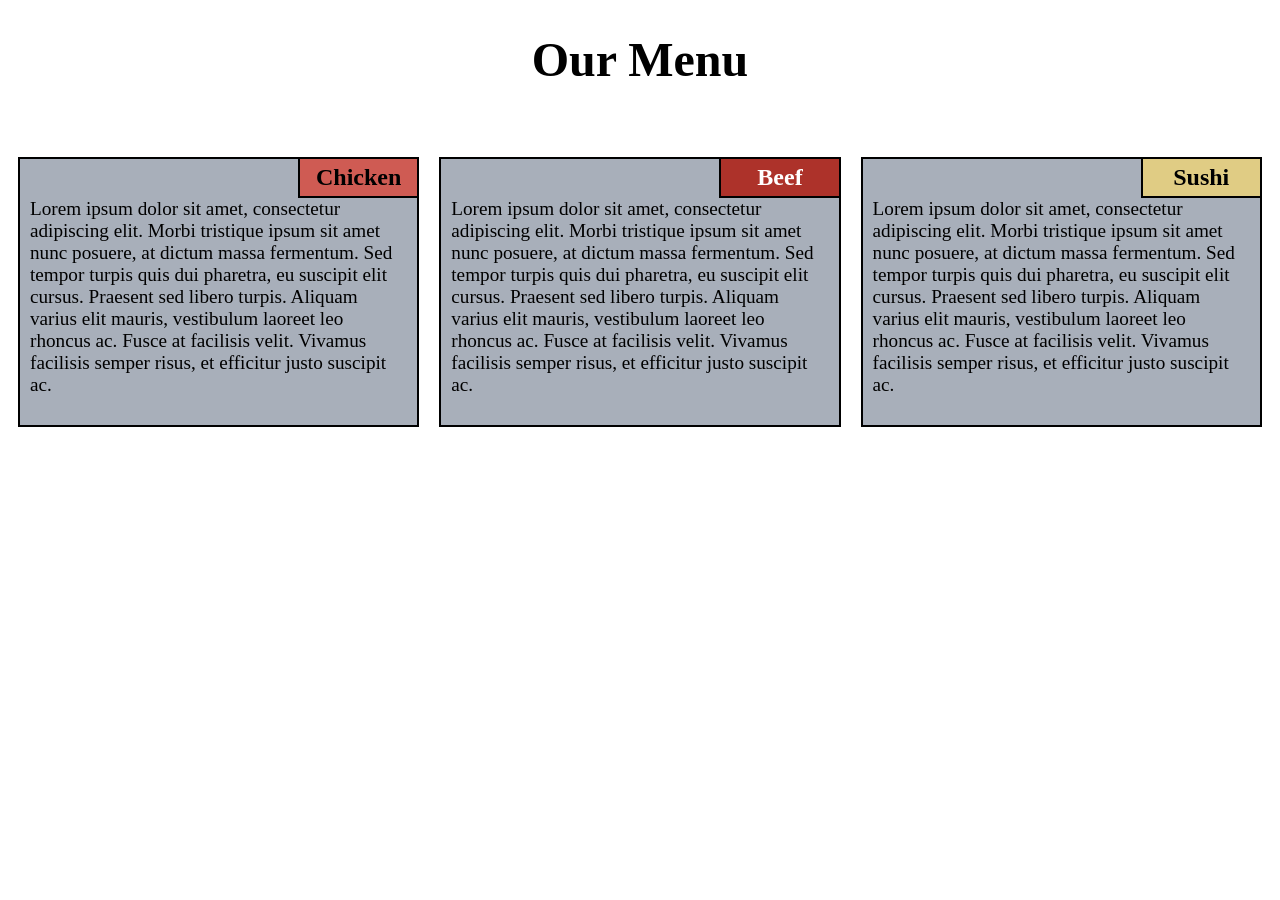
<file: module2_solution/index.html>
<!doctype html>
<html>
<head>
	<meta charset="utf-8">
	<meta name="viewport" content="width=device-width, initial-scale=1">
	<link rel="stylesheet" type="text/css" href="style.css">
	<title>Module 2 Soltion</title>
</head>
<body>
	<h1> Our Menu </h1>
	<div class="row">
		<div class="container col-lg-4 col-md-6 col-sm-12">
			<section>
				<div id="chicken">
					Chicken
				</div>
				<p>
					Lorem ipsum dolor sit amet, consectetur adipiscing elit. Morbi tristique ipsum sit amet nunc posuere, at dictum massa fermentum. Sed tempor turpis quis dui pharetra, eu suscipit elit cursus. Praesent sed libero turpis. Aliquam varius elit mauris, vestibulum laoreet leo rhoncus ac. Fusce at facilisis velit. Vivamus facilisis semper risus, et efficitur justo suscipit ac. 
				</p>
			</section>
		</div>
		<div class="container col-lg-4 col-md-6 col-sm-12">
			<section>
				<div id="beef">
					Beef
				</div>
				<p> 
					Lorem ipsum dolor sit amet, consectetur adipiscing elit. Morbi tristique ipsum sit amet nunc posuere, at dictum massa fermentum. Sed tempor turpis quis dui pharetra, eu suscipit elit cursus. Praesent sed libero turpis. Aliquam varius elit mauris, vestibulum laoreet leo rhoncus ac. Fusce at facilisis velit. Vivamus facilisis semper risus, et efficitur justo suscipit ac. 
				</p>
			</section>
		</div>
		<div class="container col-lg-4 col-md-12 col-sm-12">
			<section>
				<div id="sushi">
					Sushi
				</div>
				<p>
					Lorem ipsum dolor sit amet, consectetur adipiscing elit. Morbi tristique ipsum sit amet nunc posuere, at dictum massa fermentum. Sed tempor turpis quis dui pharetra, eu suscipit elit cursus. Praesent sed libero turpis. Aliquam varius elit mauris, vestibulum laoreet leo rhoncus ac. Fusce at facilisis velit. Vivamus facilisis semper risus, et efficitur justo suscipit ac. 
				</p>
			</section>
		</div>
	</div>

</body>
</html>
</file>
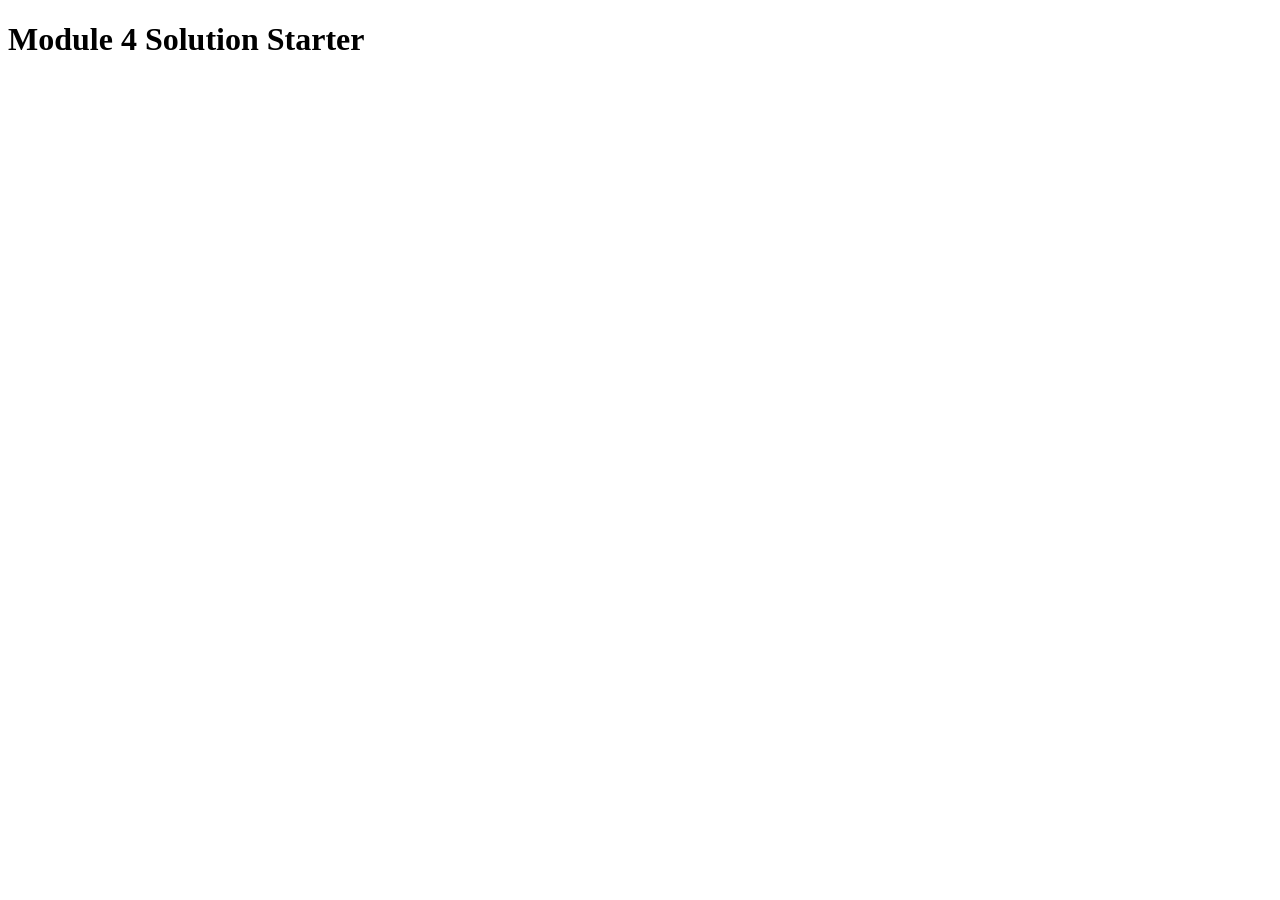
<file: module4_solution/index.html>
<!DOCTYPE html>
<html>
<head>
  <meta charset="utf-8">
  <title>Module 4 Solution Starter</title>
  <script src="SpeakHello.js"></script>
  <script src="SpeakGoodBye.js"></script>
  <script src="script.js"></script>
</head>
<body>
  <h1>Module 4 Solution Starter</h1>
</body>
</html>
</file>
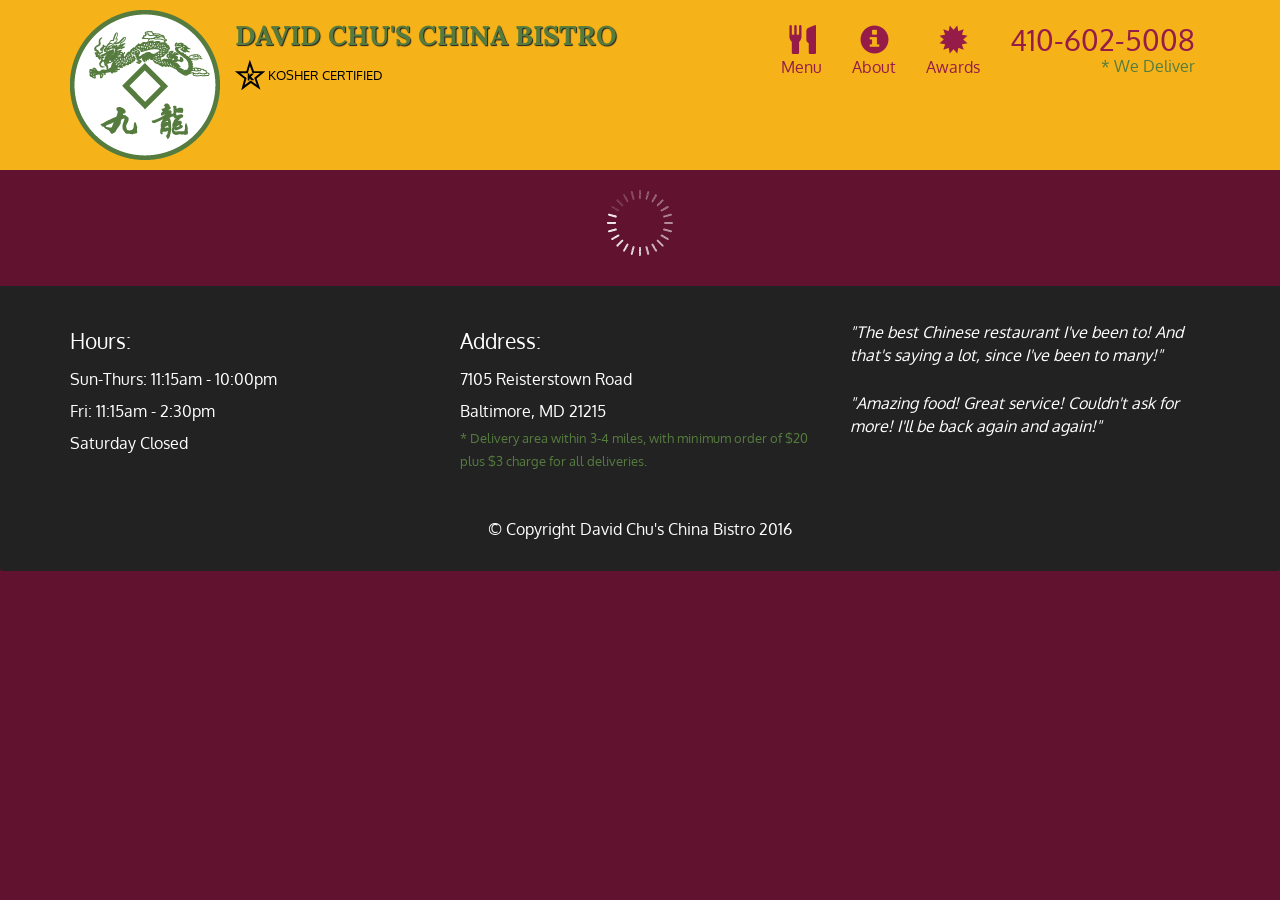
<file: module5_solution/index.html>
<!doctype html>
<html lang="en">

<head>
    <meta charset="utf-8">
    <meta http-equiv="X-UA-Compatible" content="IE=edge">
    <meta name="viewport" content="width=device-width, initial-scale=1">
    <title>David Chu's China Bistro</title>
    <link rel="stylesheet" href="css/bootstrap.min.css">
    <link rel="stylesheet" href="css/styles.css">
    <link href='https://fonts.googleapis.com/css?family=Oxygen:400,300,700' rel='stylesheet' type='text/css'>
    <link href='https://fonts.googleapis.com/css?family=Lora' rel='stylesheet' type='text/css'>
</head>

<body>
    <header>
        <nav id="header-nav" class="navbar navbar-default">
            <div class="container">
                <div class="navbar-header">
                    <a href="index.html" class="pull-left visible-md visible-lg">
                        <div id="logo-img" alt="Logo image"></div>
                    </a>
                    <div class="navbar-brand">
                        <a href="index.html"><h1>David Chu's China Bistro</h1></a>
                        <p>
                            <img src="images/star-k-logo.png" alt="Kosher certification">
                            <span>Kosher Certified</span>
                        </p>
                    </div>
                    <button id="navbarToggle" type="button" class="navbar-toggle collapsed" data-toggle="collapse" data-target="#collapsable-nav" aria-expanded="false">
                        <span class="sr-only">Toggle navigation</span>
                        <span class="icon-bar"></span>
                        <span class="icon-bar"></span>
                        <span class="icon-bar"></span>
                    </button>
                </div>
                <div id="collapsable-nav" class="collapse navbar-collapse">
                    <ul id="nav-list" class="nav navbar-nav navbar-right">
                        <li id="navHomeButton" class="visible-xs active">
                            <a href="index.html">
                                <span class="glyphicon glyphicon-home"></span> Home</a>
                        </li>
                        <li id="navMenuButton">
                            <a href="#" onclick="$dc.loadMenuCategories();">
                                <span class="glyphicon glyphicon-cutlery"></span>
                                <br class="hidden-xs"> Menu</a>
                        </li>
                        <li>
                            <a href="#">
                                <span class="glyphicon glyphicon-info-sign"></span>
                                <br class="hidden-xs"> About</a>
                        </li>
                        <li>
                            <a href="#">
                                <span class="glyphicon glyphicon-certificate"></span>
                                <br class="hidden-xs"> Awards</a>
                        </li>
                        <li id="phone" class="hidden-xs">
                            <a href="tel:410-602-5008">
                                <span>410-602-5008</span></a>
                            <div>* We Deliver</div>
                        </li>
                    </ul>
                    <!-- #nav-list -->
                </div>
                <!-- .collapse .navbar-collapse -->
            </div>
            <!-- .container -->
        </nav>
        <!-- #header-nav -->
    </header>
    <div id="call-btn" class="visible-xs">
        <a class="btn" href="tel:410-602-5008">
            <span class="glyphicon glyphicon-earphone"></span> 410-602-5008
        </a>
    </div>
    <div id="xs-deliver" class="text-center visible-xs">* We Deliver</div>
    <div id="main-content" class="container"></div>
    <footer class="panel-footer">
        <div class="container">
            <div class="row">
                <section id="hours" class="col-sm-4">
                    <span>Hours:</span>
                    <br> Sun-Thurs: 11:15am - 10:00pm
                    <br> Fri: 11:15am - 2:30pm
                    <br> Saturday Closed
                    <hr class="visible-xs">
                </section>
                <section id="address" class="col-sm-4">
                    <span>Address:</span>
                    <br> 7105 Reisterstown Road
                    <br> Baltimore, MD 21215
                    <p>* Delivery area within 3-4 miles, with minimum order of $20 plus $3 charge for all deliveries.</p>
                    <hr class="visible-xs">
                </section>
                <section id="testimonials" class="col-sm-4">
                    <p>"The best Chinese restaurant I've been to! And that's saying a lot, since I've been to many!"</p>
                    <p>"Amazing food! Great service! Couldn't ask for more! I'll be back again and again!"</p>
                </section>
            </div>
            <div class="text-center">&copy; Copyright David Chu's China Bistro 2016</div>
        </div>
    </footer>
    <!-- jQuery (Bootstrap JS plugins depend on it) -->
    <script src="js/jquery-2.1.4.min.js"></script>
    <script src="js/bootstrap.min.js"></script>
    <script src="js/ajax-utils.js"></script>
    <script src="js/script.js"></script>
</body>

</html>
</file>
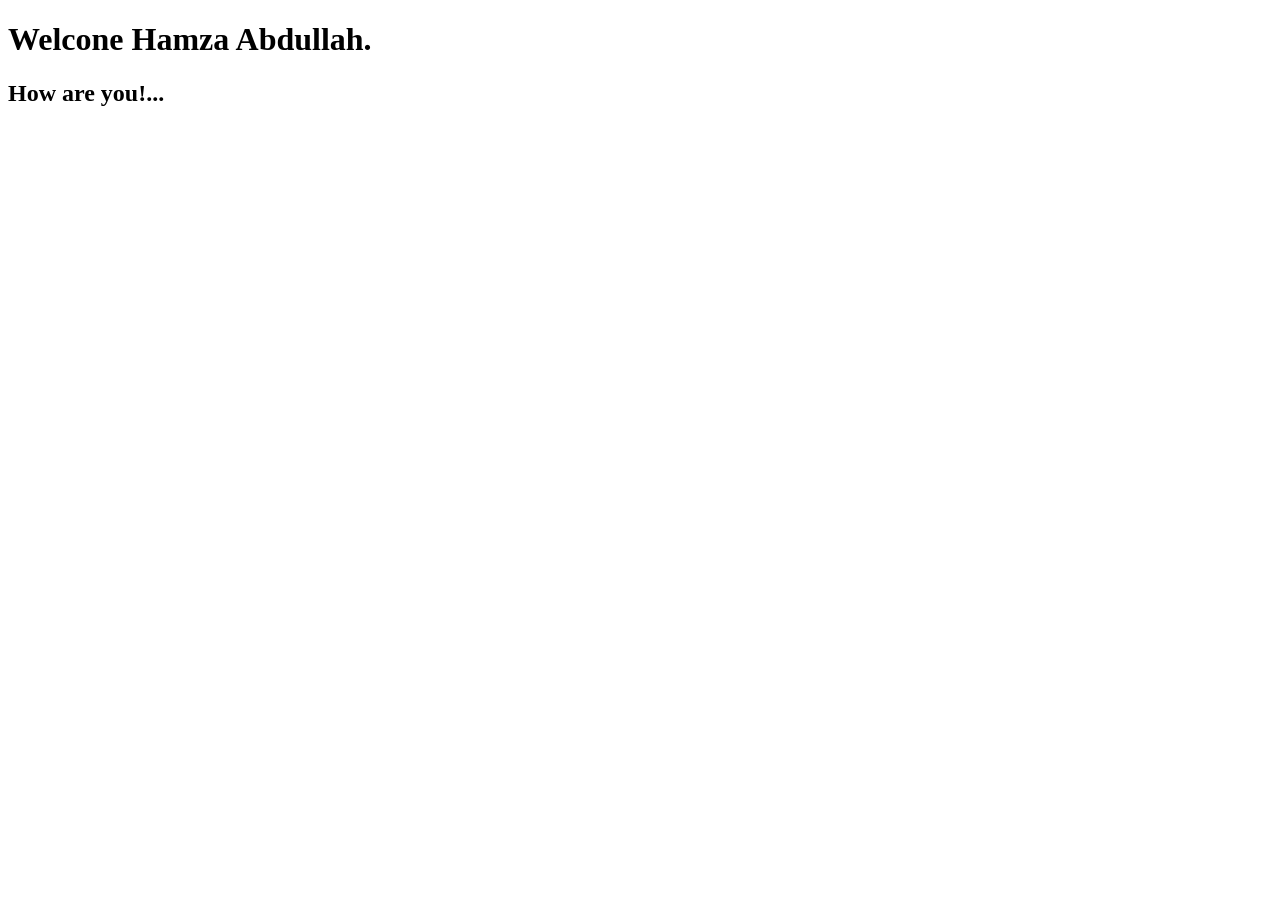
<file: site/index.html>
<!DOCTYPE html>
<html lang="en">
<head>
    <meta charset="UTF-8">
    <meta http-equiv="X-UA-Compatible" content="IE=edge">
    <meta name="viewport" content="width=device-width, initial-scale=1.0">
    <title>Hello Corsera!</title>
</head>
<body>
    <h1>Welcone Hamza Abdullah.</h1>
    <h2>How are you!...</h2>
</body>
</html>
</file>
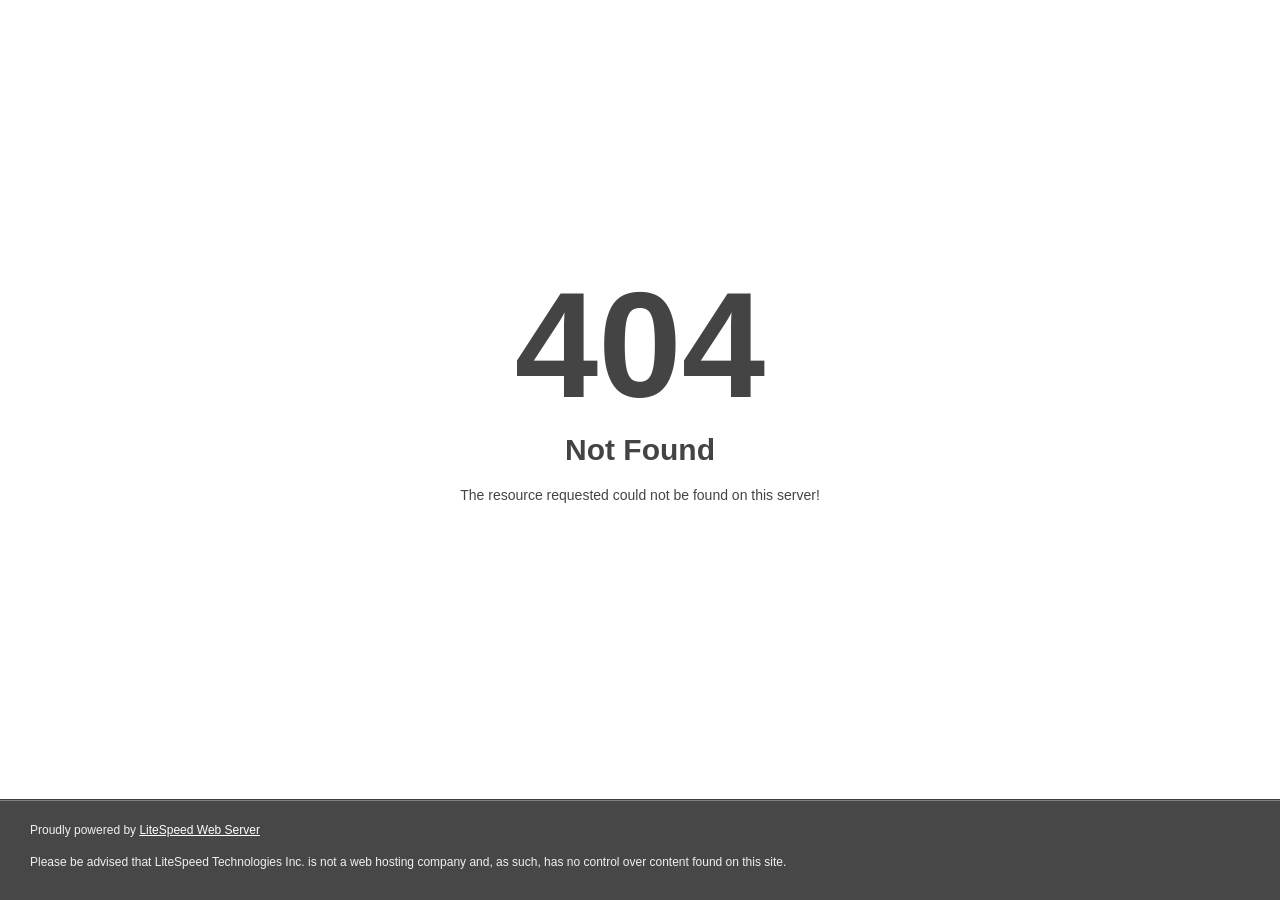
<file: assets/plugins/css/owl.video.play.html>
<!DOCTYPE html>
<html style="height:100%">
<head>
<meta name="viewport" content="width=device-width, initial-scale=1, shrink-to-fit=no">
<title> 404 Not Found
</title></head>
<body style="color: #444; margin:0;font: normal 14px/20px Arial, Helvetica, sans-serif; height:100%; background-color: #fff;">
<div style="height:auto; min-height:100%; ">     <div style="text-align: center; width:800px; margin-left: -400px; position:absolute; top: 30%; left:50%;">
        <h1 style="margin:0; font-size:150px; line-height:150px; font-weight:bold;">404</h1>
<h2 style="margin-top:20px;font-size: 30px;">Not Found
</h2>
<p>The resource requested could not be found on this server!</p>
</div></div><div style="color:#f0f0f0; font-size:12px;margin:auto;padding:0px 30px 0px 30px;position:relative;clear:both;height:100px;margin-top:-101px;background-color:#474747;border-top: 1px solid rgba(0,0,0,0.15);box-shadow: 0 1px 0 rgba(255, 255, 255, 0.3) inset;">
<br>Proudly powered by  <a style="color:#fff;" href="http://www.litespeedtech.com/error-page">LiteSpeed Web Server</a><p>Please be advised that LiteSpeed Technologies Inc. is not a web hosting company and, as such, has no control over content found on this site.</p></div></body></html>
</file>
<file: module2_solution/style.css>
*{
	box-sizing: border-box;
}
h1{
  font-family: cursive;
  font-size: 300%;
	text-align: center;
	margin-bottom: 60px;
}
section{
  font-family: cursive;
  font-size: 100%;
  border: 2px solid black;
	margin-bottom: 10px;
	background-color: #a8afba;
	position: relative;
	overflow: auto;
	margin: 10px;
}
#chicken, #beef, #sushi{
	border-left: 2px solid black;
	border-bottom: 2px solid black;
	float:right;
	text-align: center;
	width: 30%;
	margin-left: 70%;
  font-family: cursive;
  font-weight: bold;
	font-size: 150%;
	padding: 5px;
}
#chicken {
	background-color: #cf5b53;
}
#beef{
	background-color: #ad322a;
	color: white;
}
#sushi{
	background-color: #e0cc84;
}
p{
  font-family: cursive;
  font-size: 120%;
	padding: 10px;
}
.row{
	width: 100%;
}

/* Desktop view */
@media (min-width: 992px) {
	.col-lg-1, .col-lg-2, .col-lg-3, .col-lg-4, .col-lg-5, .col-lg-6, .col-lg-7, .col-lg-8,
	.col-lg-9, .col-lg-10, .col-lg-11, .col-lg-12 {
		float: left;
	}
	.col-lg-1{
		width: 8.33%;
	}
	.col-lg-2{
		width: 16.66%;
	} 
	.col-lg-3 {
    	width: 25%;
    }
    .col-lg-4 {
    	width: 33.33%;
  	}
  	.col-lg-5 {
    	width: 41.66%;
  	}
  	.col-lg-6 {
    	width: 50%;
  	}
  	.col-lg-7 {
    	width: 58.33%;
  	}
  	.col-lg-8 {
    	width: 66.66%;
  	}
  	.col-lg-9 {
    	width: 74.99%;
  	}
  	.col-lg-10 {
    	width: 83.33%;
  	}
  	.col-lg-11 {
    	width: 91.66%;
  	}
  	.col-lg-12 {
    	width: 100%;
  	}
}

/* Tablet view */
@media (min-width: 768px) and (max-width: 991px){
	.col-md-1, .col-md-2, .col-md-3, .col-md-4, .col-md-5, .col-md-6, .col-md-7, .col-md-8, .col-md-9, .col-md-10, .col-md-11, .col-md-12 {
    float: left;
  }
  .col-md-1 {
    width: 8.33%;
  }
  .col-md-2 {
    width: 16.66%;
  }
  .col-md-3 {
    width: 25%;
  }
  .col-md-4 {
    width: 33.33%;
  }
  .col-md-5 {
    width: 41.66%;
  }
  .col-md-6 {
    width: 50%;
  }
  .col-md-7 {
    width: 58.33%;
  }
  .col-md-8 {
    width: 66.66%;
  }
  .col-md-9 {
    width: 74.99%;
  }
  .col-md-10 {
    width: 83.33%;
  }
  .col-md-11 {
    width: 91.66%;
  }
  .col-md-12 {
    width: 100%;
  }
}

/*mobile view */
@media (max-width: 768px) {
  .col-sm-1, .col-sm-2, .col-sm-3, .col-sm-4, .col-sm-5, .col-sm-6, .col-sm-7, .col-sm-8, .col-sm-9, .col-sm-10, .col-sm-11, .col-sm-12 {
 	float: left;
  }

  .col-sm-1 {
    width: 8.33%;
  }
  .col-sm-2 {
    width: 16.66%;
  }
  .col-sm-3 {
    width: 25%;
  }
  .col-sm-4 {
    width: 33.33%;
  }
  .col-sm-5 {
    width: 41.66%;
  }
  .col-sm-6 {
    width: 50%;
  }
  .col-sm-7 {
    width: 58.33%;
  }
  .col-sm-8 {
    width: 66.66%;
  }
  .col-sm-9 {
    width: 74.99%;
  }
  .col-sm-10 {
    width: 83.33%;
  }
  .col-sm-11 {
    width: 91.66%;
  }
  .col-sm-12 {
    width: 100%;
  }
}
</file>
<file: module5_solution/css/styles.css>
body {
    font-size: 16px;
    color: #fff;
    background-color: #61122f;
    font-family: 'Oxygen', sans-serif;
}


/** HEADER **/

#header-nav {
    background-color: #f6b319;
    border-radius: 0;
    border: 0;
}

#logo-img {
    background: url('../images/restaurant-logo_large.png') no-repeat;
    width: 150px;
    height: 150px;
    margin: 10px 15px 10px 0;
}

.navbar-brand {
    padding-top: 25px;
}

.navbar-brand h1 {
    /* Restaurant name */
    font-family: 'Lora', serif;
    color: #557c3e;
    font-size: 1.5em;
    text-transform: uppercase;
    font-weight: bold;
    text-shadow: 1px 1px 1px #222;
    margin-top: 0;
    margin-bottom: 0;
    line-height: .75;
}

.navbar-brand a:hover,
.navbar-brand a:focus {
    text-decoration: none;
}

.navbar-brand p {
    /* Kosher cert */
    color: #000;
    text-transform: uppercase;
    font-size: .7em;
    margin-top: 15px;
}

.navbar-brand p span {
    /* Star-K */
    vertical-align: middle;
}

#nav-list {
    margin-top: 10px;
}

#nav-list a {
    color: #951C49;
    text-align: center;
}

#nav-list a:hover {
    background: #E7E7E7;
}

#nav-list a span {
    font-size: 1.8em;
}

#phone {
    margin-top: 5px;
}

#phone a {
    /* Phone number */
    text-align: right;
    padding-bottom: 0;
}

#phone div {
    /* We Deliver */
    color: #557c3e;
    text-align: right;
    padding-right: 15px;
}

.navbar-header button.navbar-toggle,
.navbar-header .icon-bar {
    border: 1px solid #61122f;
}

.navbar-header button.navbar-toggle {
    clear: both;
    margin-top: -30px;
}


/* END HEADER */


/* FOOTER */

.panel-footer {
    margin-top: 30px;
    padding-top: 35px;
    padding-bottom: 30px;
    background-color: #222;
    border-top: 0;
}

.panel-footer div.row {
    margin-bottom: 35px;
}

#hours,
#address {
    line-height: 2;
}

#hours > span,
#address > span {
    font-size: 1.3em;
}

#address p {
    color: #557c3e;
    font-size: .8em;
    line-height: 1.8;
}

#testimonials {
    font-style: italic;
}

#testimonials p:nth-child(2) {
    margin-top: 25px;
}


/* END FOOTER */


/* HOME PAGE */

.container .jumbotron {
    box-shadow: 0 0 50px #3F0C1F;
    border: 2px solid #3F0C1F;
}

#menu-tile,
#specials-tile,
#map-tile {
    height: 250px;
    width: 100%;
    margin-bottom: 15px;
    position: relative;
    border: 2px solid #3F0C1F;
    overflow: hidden;
}

#menu-tile:hover,
#specials-tile:hover,
#map-tile:hover {
    box-shadow: 0 1px 5px 1px #cccccc;
}

#menu-tile {
    background: url('../images/menu-tile.jpg') no-repeat;
    background-position: center;
}

#specials-tile {
    background: url('../images/specials-tile.jpg') no-repeat;
    background-position: center;
}

#menu-tile span,
#specials-tile span,
#map-tile span {
    position: absolute;
    bottom: 0;
    right: 0;
    width: 100%;
    text-align: center;
    font-size: 1.6em;
    text-transform: uppercase;
    background-color: #000;
    color: #fff;
    opacity: .8;
}


/* END HOME PAGE */


/* MENU CATEGORIES PAGE */

.category-tile {
    position: relative;
    border: 2px solid #3F0C1F;
    overflow: hidden;
    width: 200px;
    height: 200px;
    margin: 0 auto 15px;
}

.category-tile span {
    position: absolute;
    bottom: 0;
    right: 0;
    width: 100%;
    text-align: center;
    font-size: 1.2em;
    text-transform: uppercase;
    background-color: #000;
    color: #fff;
    opacity: .8;
}

.category-tile:hover {
    box-shadow: 0 1px 5px 1px #cccccc;
}

#menu-categories-title + div {
    margin-bottom: 50px;
}


/* END MENU CATEGORIES PAGE */


/* SINGLE CATEGORY PAGE */

.menu-item-tile {
    margin-bottom: 25px;
}

.menu-item-tile hr {
    width: 80%;
}

.menu-item-tile .menu-item-price {
    font-size: 1.1em;
    text-align: right;
    margin-top: -15px;
    margin-right: -15px;
}

.menu-item-tile .menu-item-price span {
    font-size: .6em;
}

.menu-item-photo {
    position: relative;
    border: 2px solid #3F0C1F;
    overflow: hidden;
    padding: 0;
    margin-right: -15px;
    margin-left: auto;
    margin-bottom: 20px;
    max-width: 250px;
}

.menu-item-photo div {
    position: absolute;
    bottom: 0;
    right: 0;
    width: 80px;
    background-color: #557c3e;
    text-align: center;
}

.menu-item-description {
    padding-right: 30px;
}

h3.menu-item-title {
    margin: 0 0 10px;
}

.menu-item-details {
    font-size: .9em;
    font-style: italic;
}


/* END SINGLE CATEGORY PAGE */


/********** Large devices only **********/

@media (min-width: 1200px) {
    .container .jumbotron {
        background: url('../images/jumbotron_1200.jpg') no-repeat;
        height: 675px;
    }
}


/********** Medium devices only **********/

@media (min-width: 992px) and (max-width: 1199px) {
    /* Header */
    #logo-img {
        background: url('../images/restaurant-logo_medium.png') no-repeat;
        width: 100px;
        height: 100px;
        margin: 5px 5px 5px 0;
    }
    /* End Header */
    /* Home Page */
    .container .jumbotron {
        background: url('../images/jumbotron_992.jpg') no-repeat;
        height: 558px;
    }
    /* End Home Page */
}


/********** Small devices only **********/

@media (min-width: 768px) and (max-width: 991px) {
    /* Home Page */
    .container .jumbotron {
        background: url('../images/jumbotron_768.jpg') no-repeat;
        height: 432px;
    }
    /* End Home Page */
}


/********** Extra small devices only **********/

@media (max-width: 767px) {
    /* Header */
    .navbar-brand {
        padding-top: 10px;
        height: 80px;
    }
    .navbar-brand h1 {
        /* Restaurant name */
        padding-top: 10px;
        font-size: 5vw;
        /* 1vw = 1% of viewport width */
    }
    .navbar-brand p {
        /* Kosher cert */
        font-size: .6em;
        margin-top: 12px;
    }
    .navbar-brand p img {
        /* Star-K */
        height: 20px;
    }
    #collapsable-nav a {
        /* Collapsed nav menu text */
        font-size: 1.2em;
    }
    #collapsable-nav a span {
        /* Collapsed nav menu glyph */
        font-size: 1em;
        margin-right: 5px;
    }
    #call-btn > a {
        font-size: 1.5em;
        display: block;
        margin: 0 20px;
        padding: 10px;
        border: 2px solid #fff;
        background-color: #f6b319;
        color: #951c49;
    }
    #xs-deliver {
        margin-top: 5px;
        font-size: .7em;
        letter-spacing: .1em;
        text-transform: uppercase;
    }
    /* End Header */
    /* Footer */
    .panel-footer section {
        margin-bottom: 30px;
        text-align: center;
    }
    .panel-footer section:nth-child(3) {
        margin-bottom: 0;
        /* margin already exists on the whole row */
    }
    .panel-footer section hr {
        width: 50%;
    }
    /* End Footer */
    /* Home Page */
    .container .jumbotron {
        margin-top: 30px;
        padding: 0;
    }
    #menu-tile,
    #specials-tile {
        width: 360px;
        margin: 0 auto 15px;
    }
    .menu-item-photo {
        margin-right: auto;
    }
    .menu-item-tile .menu-item-price {
        text-align: center;
    }
    .menu-item-description {
        text-align: center;
        ;
    }
}


/********** Super extra small devices Only :-) (e.g., iPhone 4) **********/

@media (max-width: 479px) {
    /* Header */
    .navbar-brand h1 {
        /* Restaurant name */
        padding-top: 5px;
        font-size: 6vw;
    }
    /* End Header */
    /* Home page */
    #menu-tile,
    #specials-tile {
        width: 280px;
        margin: 0 auto 15px;
    }
    .col-xxs-12 {
        position: relative;
        min-height: 1px;
        padding-right: 15px;
        padding-left: 15px;
        float: left;
        width: 100%;
    }
}
</file>
